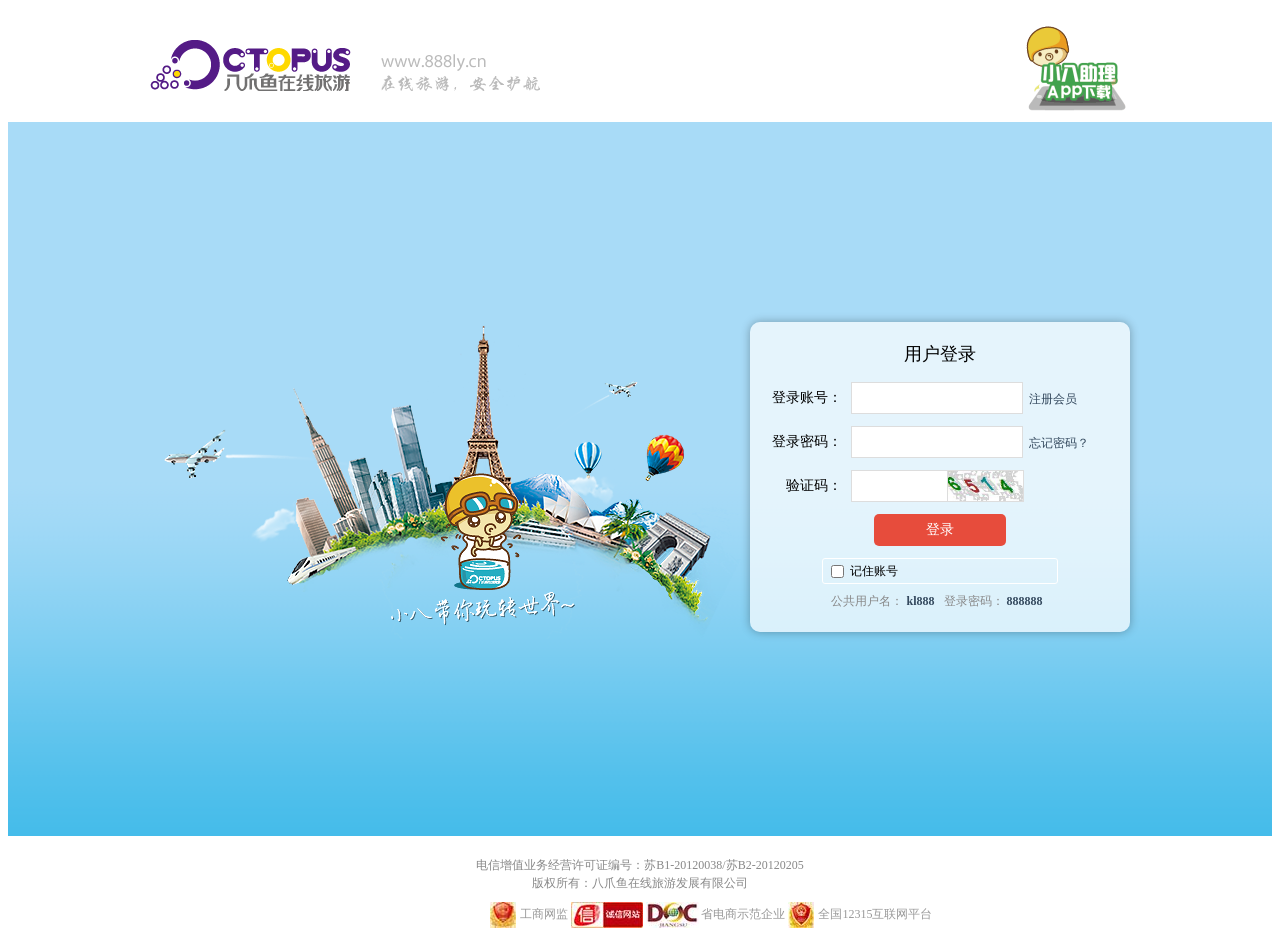
<file: index.html>
<!DOCTYPE html>
<html xmlns="http://www.w3.org/1999/xhtml" lang="zh-CN">
<head>
	<meta http-equiv="Content-Type" content ="text/html; charset=utf-8" />
	<title>登录-分销商采购平台V3.0</title>
	<link rel="stylesheet" type="text/css" href="./css/login.css">
	<link rel="icon" type="image/x-icon" href="./image/favicon.ico">
</head>
<body>
		<div class="header">
			<div class="header-wrap">
				<div class="logo"></div>
				<div class="dlapp">
					<img class="appgif" src="./image/wGIF.gif" alt="download">
					<div class="wx_qr">
						<img src="./image/dapp.png" alt="扫描下载">
						<p class="text">扫码下载APP</p>
					</div>
				</div>
			</div>
		</div><!--header结束-->
		<div class="body">
			<div class="body-wrap">
				<div class="body-center"></div>
					<form id="form1" action="./" method="POST"> 
						<div class="login-box">
							<div class="login-box-title">用户登录</div>
							<div class="login-box-row">
								<span class="login-box-txt">登录账号：</span>
								<div class="login-box-ctrl">
									<input type="text" name="txtAccount">
								</div>
								<div class="login-box-link"><a href="#">注册会员</a></div>
								<div class="clear"></div>
							</div>
							<div class="login-box-row">
								<span class="login-box-txt">登录密码：</span>
								<div class="login-box-ctrl">
									<input type="password" name="txtPassword">
								</div>
								<div class="login-box-link"><a href="#">忘记密码？</a></div>
								<div class="clear"></div>
							</div>
							<div class="login-box-row">
								<span class="login-box-txt">验证码：</span>
								<div class="login-box-ctrl">
									<div class="check-code">
										<input type="text" name="checkcode">
										<img src="./image/checkcode.png" title="点击更换" alt="点击更换">
									</div>
								</div>
								<div class="clear"></div>
							</div>
							<div class="login-box-row login-btn">
								<a class="login-button" href="javascript:;">登录</a>
							</div>
							<div class="login-box-row chkbox">
								<label for="chkAccount" class="checkbox-item">
									<input type="checkbox" id="chkAccount">
									<em>记住账号</em>
								</label>
								<div class="clear"></div>
							</div>
							<div class="login-box-row tip">
								<span>
									公共用户名：
									<b>kl888</b>
								</span>
								<span>
									登录密码：
									<b>888888</b>
								</span>
							</div>
						</div><!-- login-box结束 -->
					</form>	
			</div>			
		</div><!--body结束-->
		<div class="footer">
			<div id="copyright" class="footer-wrap">
				电信增值业务经营许可证编号：苏B1-20120038/苏B2-20120205<br />
				版权所有：八爪鱼在线旅游发展有限公司
			</div>
			<ul class="honor footer-wrap">
				<li class="it-police">
					<a target="_blank" title="工商网监" href="http://www.jsdsgsxt.gov.cn/mbm/entweb/elec/certView.shtml?siteId=619cc6b2bb744e08b298599a97d77c6f">工商网监</a>
				</li>
				<li class="trust"><a title="诚信网站" href="https://credit.cecdc.com/CX20140721008850008580.html"><img src="./image/cxwz.jpg" alt="诚信网站"></a></li>
				<li class="wellMark"><a  title="省电商示范企业" href="http://www.jiangsudoc.gov.cn/NewsDetail.asp?NewsID=76402">省电商示范企业</a></li>
				<li class="creditImg"><a  title="全国12315互联网平台" href="http://www.12315.cn/">全国12315互联网平台</a></li>
			</ul>
		</div>
</body>
</html>
</file>
<file: css/login.css>
<style type="text/css">
		body,div,dl,dt,dd,ul,ol,li,h1,h2,h3,h4,h5,h6,input,button,textarea,p,blockquote,th,td,form{
			margin:0;
			padding:0;
			font-size:12px;
			font-family: "微软雅黑","sans-serif";
			color:#000;
		}
		
		.header{
			height:114px;
			background:#fff;
		}
		.header-wrap{
			width:980px;
			height:114px;
			margin:0 auto;
			position:relative;
		}
		.header .logo{
			width:980px;
			height:114px;
			position:absolute;
			top:0px;
			left:0px;
			background: url(../image/logo.gif) left center no-repeat;
		}
		.header .dlapp{
			position:absolute;
			right:0;
			top:14px;
		}
		.header .dlapp .appgif{
			width:106px;
			height:100px;
		}
		.header .dlapp .wx_qr{
			display:none;
			position:absolute;
			background:#fff;
			width:150px;
			padding:10px;
			border:1px solid #f1f1f1;
			border-radius: 3px;
			left:50%;
			margin-left:-80px;
			top:100px;
			border-top:none;
			box-shadow:0px 0px 3px rgba(0,0,0,0.3);
			z-index:9999;
		}
		.header .dlapp .wx_qr img{
			width:100%;
			height: 100%;
		}
		.header .dlapp .wx_qr p{
			color:red;
			font-size:16px;
			text-align:center;
		}
		.body{
			height: auto;
			background: url(../image/bg-body-wrap.gif) center bottom repeat-x #A8DBF7;
		}
		.body-wrap{
			height:714px;
			width:980px;
			margin:0 auto;
			position:relative;
		}
		.body-center{
			position:absolute;
			top:197px;
			left:0px;
			background:url(../image/ib.png) 0 0 no-repeat;
			width:900px;
			height: 320px;
		}
		.login-box{
			width:340px;
			height:270px;
			padding:20px;
			position:absolute;
			right:0px;
			top:200px;
			z-index:99;
			background:rgba(255,255,255,0.7);
			border-radius:10px;
			box-shadow: 0 0 10px rgba(0,0,0,0.3);
		}
		.login-box .login-box-title{
			font-size:18px;
			text-align:center;
			line-height:24px;
			margin-bottom: 10px;
		}
		.login-box .login-box-row{
			padding:6px 0;
		}
		.login-box .login-box-txt{
			width:72px;
			height: 32px;
			text-align:right;
			line-height:32px;
			font-size:14px;
			color:#000;
			float:left;

		}
		.login-box .login-box-ctrl{
			height:32px;
			line-height:32px;
			float:left;
			padding:0 3px;
		}
		.login-box-ctrl input{
			width:160px;
			height:30px;
			border:1px solid #ddd;
			padding:0 5px;
			line-height:30px;
			color:#e74c3c;
			font-size:14px;
			
		}
		.login-box-row .login-box-link{
			float:left;
			height: 32px;
			line-height:32px;
			padding:0 3px;
		}
		.login-box-row .login-box-link a{
			color:#34495e;
			text-decoration:none;
			font-size:12px;
		}
		.login-box-row .login-box-link a:hover{
			text-decoration:underline;
			color:red;
		}
		.clear{
			display:block;
			height:auto;
			width:auto;
			padding:0;
			margin:0;
			clear:both;
			font-size:0;
			line-height:normal;
		}
		.check-code{
			height:32px;
			float:left;
		}
		.check-code input{
			width:85px;
			border:1px solid #ddd;
			height:30px;
			padding:0 5px;
			line-height:30px;
			color:#e74c3c;
			font-size:14px;
			float:left;

		}
		.check-code img{
			height:30px;
			width:75px;
			border:1px solid #ddd;
			float:left;
			margin-left:-1px;
			position:relative;
			cursor:pointer;
		}
		.login-box .login-btn a{
			display:block;
			margin:0 auto;
			width:132px;
			height:32px;
			line-height: 32px;
			font-size: 14px;
			color: #fff;
			background:#e74c3c;
			text-align:center;
			text-decoration:none;
			border-radius:5px;
		}
		.checkbox-item{
			width:234px;
			height:24px;
			display:block;
			margin:0 auto;
			border:1px solid #fff;
			border-radius:3px;
		}
		.checkbox-item input{
			width:13px;
			height:13px;
			padding:0;
			margin:6px 6px 5px 8px;
			float:left;
		}
		.checkbox-item em{
			float:left;
			line-height:24px;
			padding:0 8px 0 0;
			font-style:normal;
			font-size:12px;
		}
		.login-box .tip{
			padding:3px 0;
			text-align:center;
			font-size:12px;
		}
		.login-box span{
			padding:0 6px 0 0;
			color:#888;
		}
		.login-box span b{
			color:#34495e;
			font-style:normal;
		}
		.footer{
			padding:20px 0;
			font-size:12px;
		}
		.footer-wrap{
			width:820px;
			margin:0 auto;
			line-height:18px;
			color:#888;
			text-align:center;
		}
		li.singleInfo{
			width:85px;
		}
		.honor{
			width:820px;
			margin-left:35%;
			margin-top:10px;
		}
		.honor li{
			float:left;
			height:34px;
			margin-right:3px;
			position:relative;
			list-style:none;
		}
		.honor li a{
			float:left;
			line-height:15px;
			vertical-align:middle;
			text-align:right;
			text-decoration:none;
			color:#999;
		}
		.honor .it-police{
			background:url(../image/ebsIcon.jpg) 0 0 no-repeat ;
			padding:5px 0 5px 30px;
		}
		.honor .wellMark{
			background:url(../image/dssfIcon.jpg) 0 0 no-repeat ;
			padding:5px 0 5px 55px;
		}
		.honor .creditImg{
			background:url(../image/12315Icon.jpg) 0 0 no-repeat ;
			padding:5px 0 5px 30px;
		}

		
	</style>
</file>
